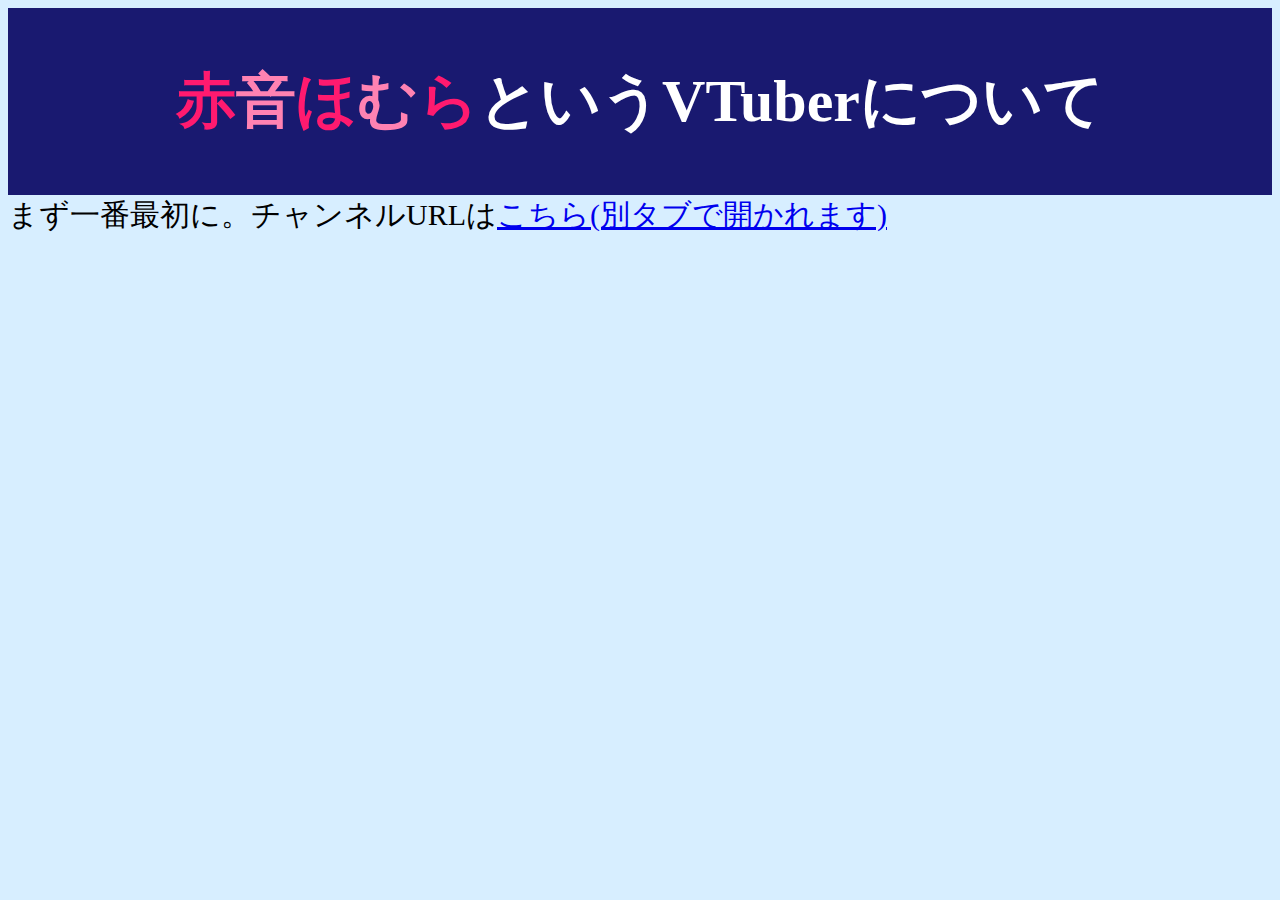
<file: Homura.html>
<!DOCTYPE html>
<html>
    <head>
        <meta charset="utf-8">
        <title>赤音ほむら紹介HP</title>
        <link rel="stylesheet" href="Homura.css">
    </head>
    <body>
        <div class="heading">
            <h1><span>赤</span><span1>音</span1><span>ほ</span><span1>む</span1><span>ら</span>というVTuberについて</h1>
        </div>
        まず一番最初に。チャンネルURLは<a href="https://www.youtube.com/channel/UCFLbFLaQM7qi3--0acd4SRA/videos" target="_blank" rel="noopener noreferrer">こちら(別タブで開かれます)</a>
        
    </body>
</html>
</file>
<file: Homura.css>
body{
    background: #D7EEFF	;
    font-size: 30px;
}

.heading{
    color: white;
    font-size: 30px;
    text-align: center;
    background-color: #191970;
    padding-top: 1%;
    padding-bottom: 1%;
}

.heading span{
    color: #FF1A6F;
}

.heading span1{
    color: #FF82B2;
}

.icon img{
    padding-top: 3%;
}

.icon span{
    color: #8EF1FF;
}

.heading2 h2{
    padding-top: 5%;
}

.work_detail h2{
    padding-top: 10%;
}

.work_detail p{
    padding-top: 2%;
}

.work_detail ul p{
    padding-left: 5%;
}

.good_office h2{
    padding-top: 5%;
}

.good_office span{
    color: #FF82B2;
}

.good_office span2{
    font-size: 60px;
}

.last h2{
    padding-top: 5%;
}

footer{
    padding-bottom: 15%;
    background: #93FFAB;
}
</file>
